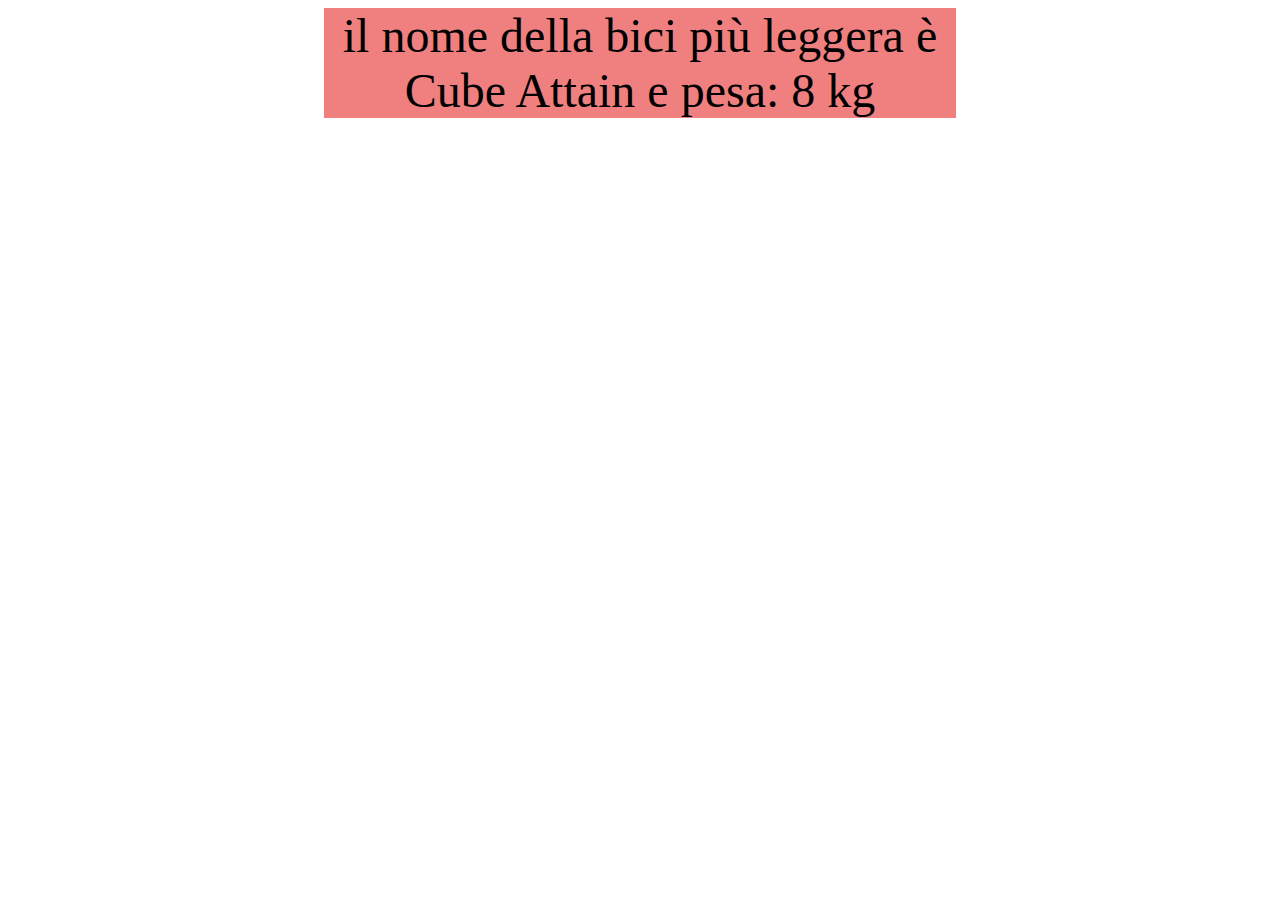
<file: snack-1/index.html>
<!DOCTYPE html>
<html lang="en">
<head>
    <meta charset="UTF-8">
    <meta name="viewport" content="width=device-width, initial-scale=1.0">
    <title>snackes6</title>
    <link rel="stylesheet" href="style.css">
</head>
<body>
    <main>
        <div class="bici"></div>
    </main>
    <script src="main.js"></script>
</body>
</html>
</file>
<file: snack-1/style.css>
.bici{
    background-color: lightcoral;
    text-align: center;
    width: 50%;
    margin: 0 auto;
    font-size: 3rem;
}
</file>
